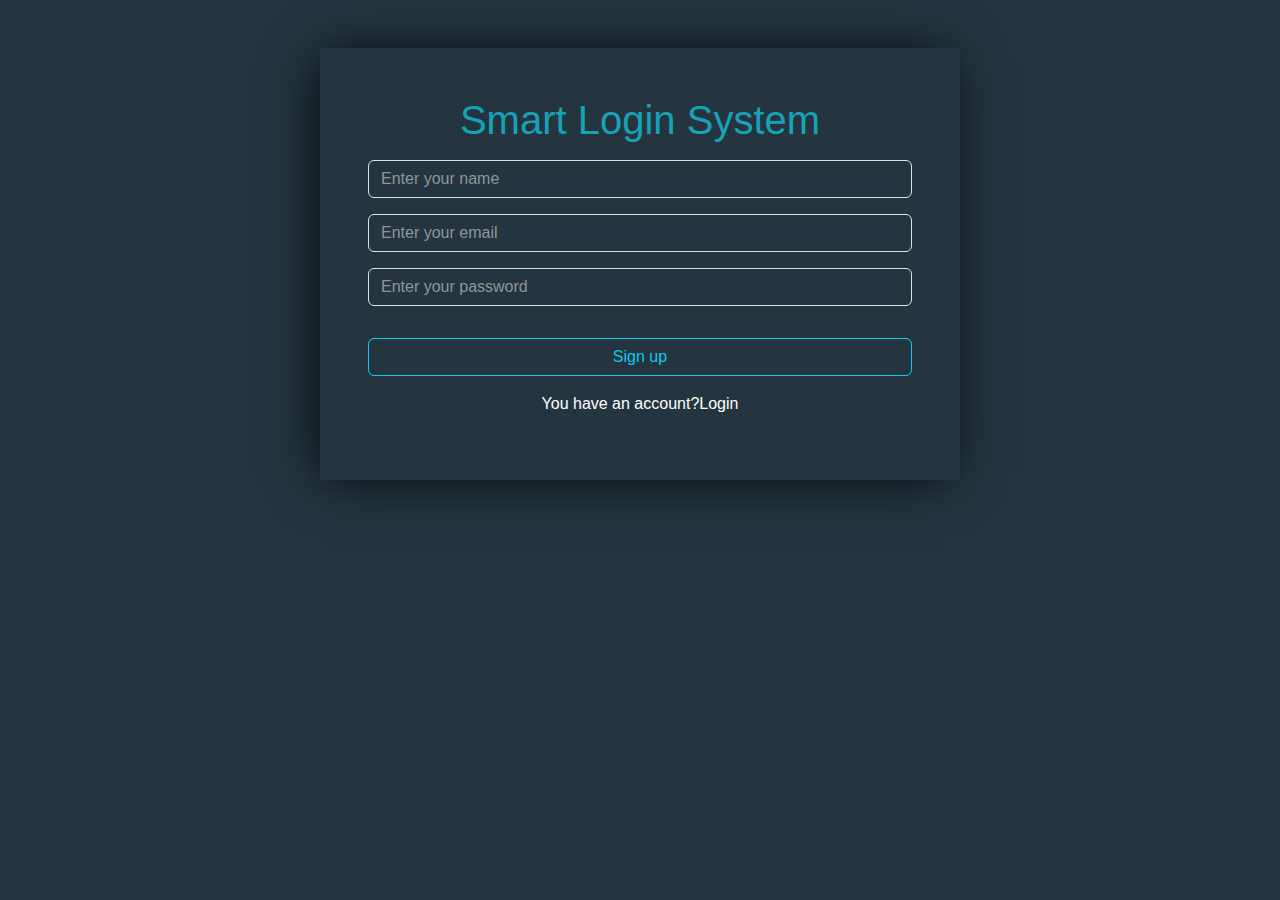
<file: index.html>
<html>
    <head>
        <link rel="stylesheet" href="css/bootstrap.min.css">
        <link rel="stylesheet" href="css/style.css">
        <title>Login</title>
    </head>
    <body>

        <div class="sign-up">
            <div class="container w-50 m-auto text-center mt-5 p-5">
                <h1>Smart Login System</h1>
                <input id="siName" type="text" placeholder="Enter your name" class="form-control bg-transparent text-white my-3">
                <input id="siEmail" type="email" placeholder="Enter your email" class="form-control bg-transparent text-white my-3">
                <input id="siPass" type="password" placeholder="Enter your password" class="form-control bg-transparent text-white my-3">
                <button onclick="main()" class="btn btn-outline-info w-100 my-3 ">Sign up</button>
                <div class="move d-flex justify-content-center">
                    <p class="text-white">You have an account? </p>
                    <a href="index2.html" class="text-white text-decoration-none">Login</a>
                </div>
                
            </div>
        </div>
            
        


        <script src="js/bootstrap.bundle.min.js"></script>
        <script src="js/main.js"></script>
    </body>
</html>
</file>
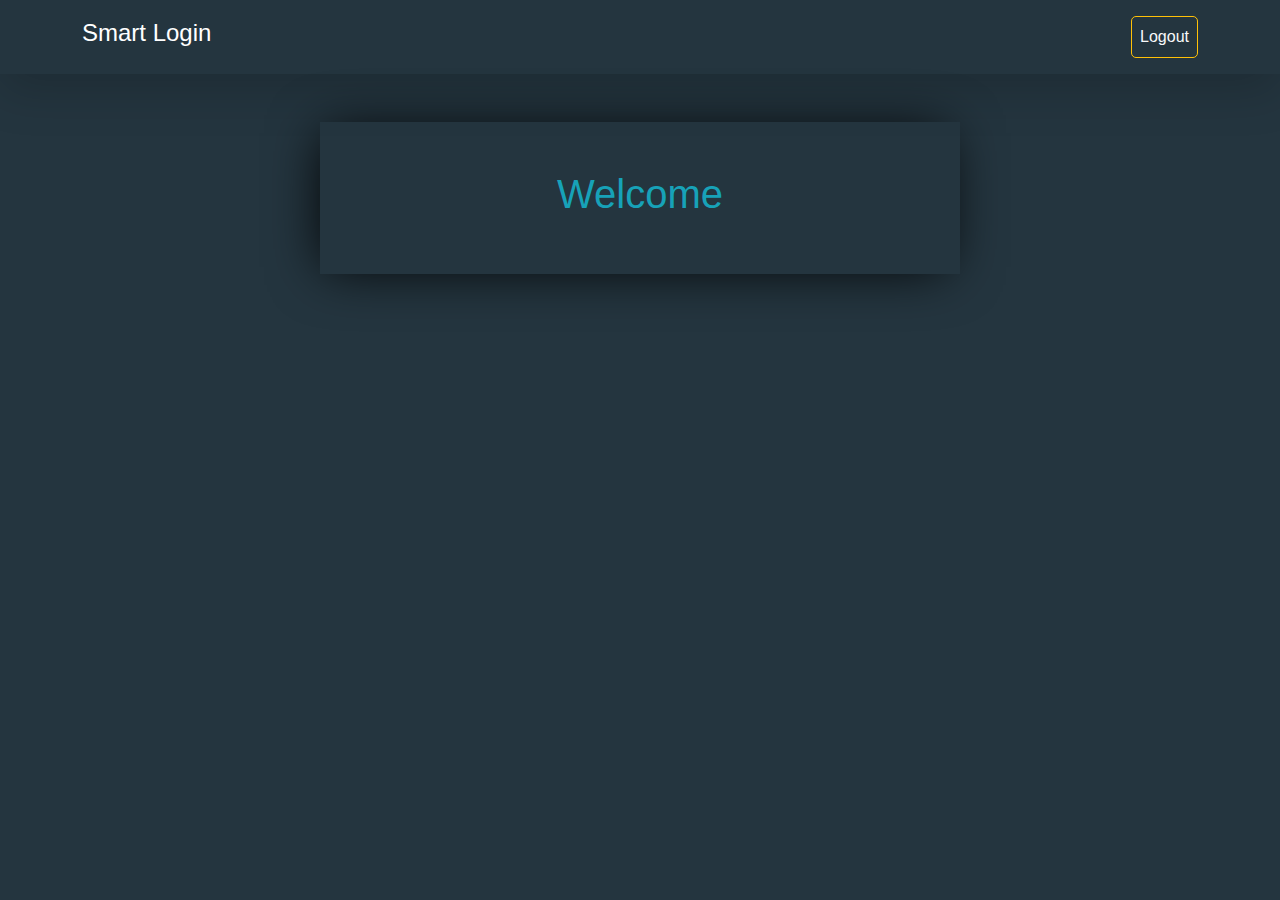
<file: home.html>
<html>
    <head>
        <link rel="stylesheet" href="css/bootstrap.min.css">
        <link rel="stylesheet" href="css/style.css">
        <title>Login</title>
    </head>
    <body>

        <nav class="shadow-lg p-3">
            <div class="container d-flex align-items-center justify-content-between">
                <h4 class="text-white">Smart Login</h4>
                <a href="index2.html" class="text-light text-decoration-none p-2">Logout</a>
            </div>
        </nav>
            

        <div class="sign-up">
            <div id="demo" class="container w-50 m-auto text-center mt-5 p-5">
                <h1>Welcome</h1>
            </div>
        </div>
        


        <script src="js/bootstrap.bundle.min.js"></script>
        <script src="js/main.js"></script>
    </body>
</html>
</file>
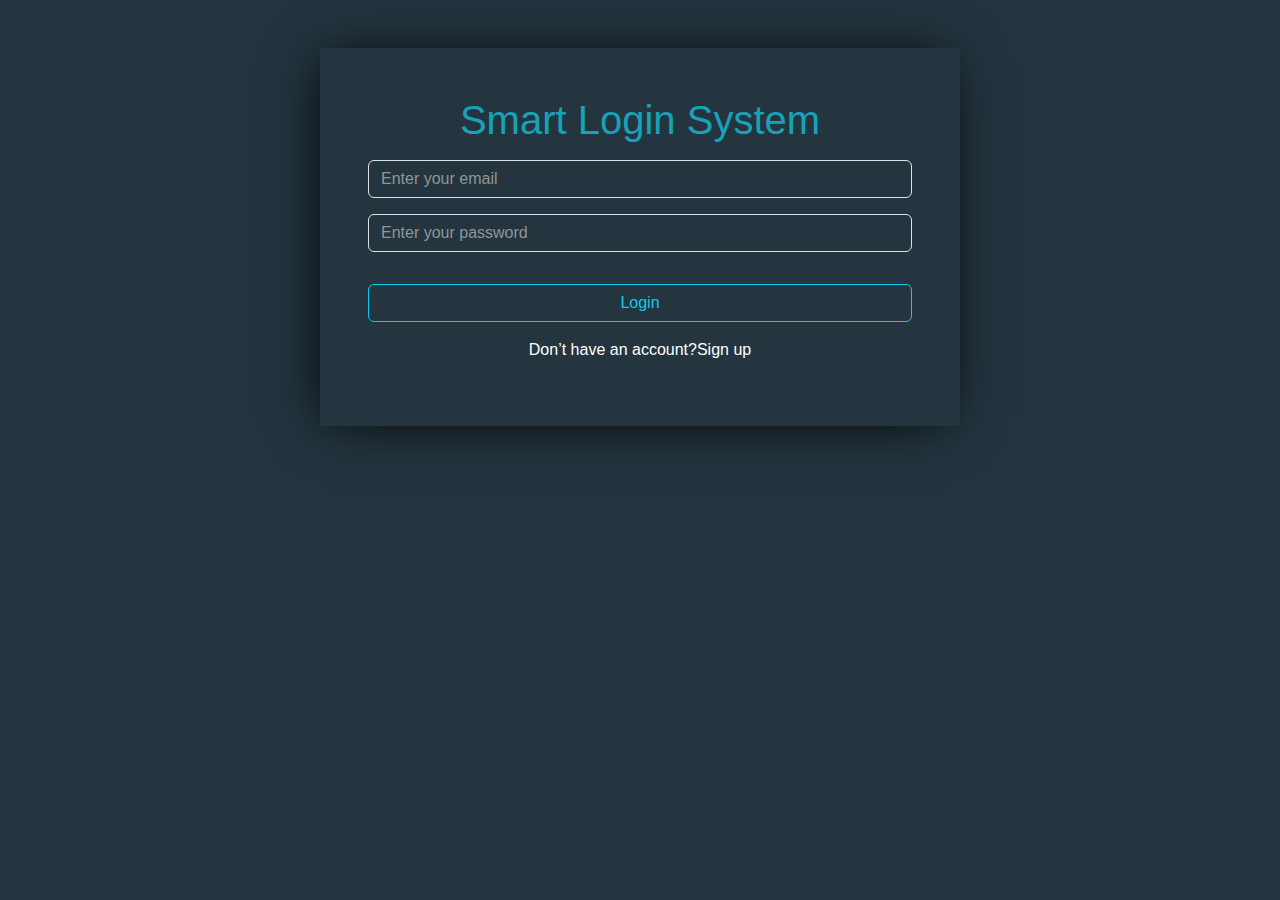
<file: index2.html>
<html>
    <head>
        <link rel="stylesheet" href="css/bootstrap.min.css">
        <link rel="stylesheet" href="css/style.css">
        <title>Login</title>
    </head>
    <body>

        <div class="sign-up">
            <div class="container w-50 m-auto text-center mt-5 p-5">
                <h1>Smart Login System</h1>
                <input id="logEmail" type="email" placeholder="Enter your email" class="form-control bg-transparent text-white my-3">
                <input id="logPass" type="password" placeholder="Enter your password" class="form-control bg-transparent text-white my-3">
                <button onclick="login()"  class="btn btn-outline-info w-100 my-3 ">Login</button>
                <div class="move d-flex justify-content-center">
                    <p class="text-white">Don’t have an account? </p>
                    <a href="index.html" class="text-white text-decoration-none">Sign up</a>
                </div>
                
            </div>
        </div>
            
        


        <script src="js/bootstrap.bundle.min.js"></script>
        <script src="js/main.js"></script>
    </body>
</html>
</file>
<file: css/style.css>
body{
    background-color: #24353F;
    font-family: Helvetica;
}

.sign-up h1{
    color: #17A2B8 ;
    
}

::placeholder{
    color: #909597 !important;
}

.sign-up button:hover{
    color: white !important;
}

.sign-up a:hover{
    text-decoration-line: underline !important;
}

.form-control:focus {
     border-color: none; 
     box-shadow: none; 
}

.sign-up .container{
    box-shadow: -5px 2px 54px -9px rgba(0, 0, 0, 1);
}

nav h4{
    cursor: pointer;
} 

nav a{
    border: #FFC107 1px solid;
    border-radius: 5px;
    transition: all .2s;
}

nav a:hover{
    background-color: #FFC107;
    
}
</file>
